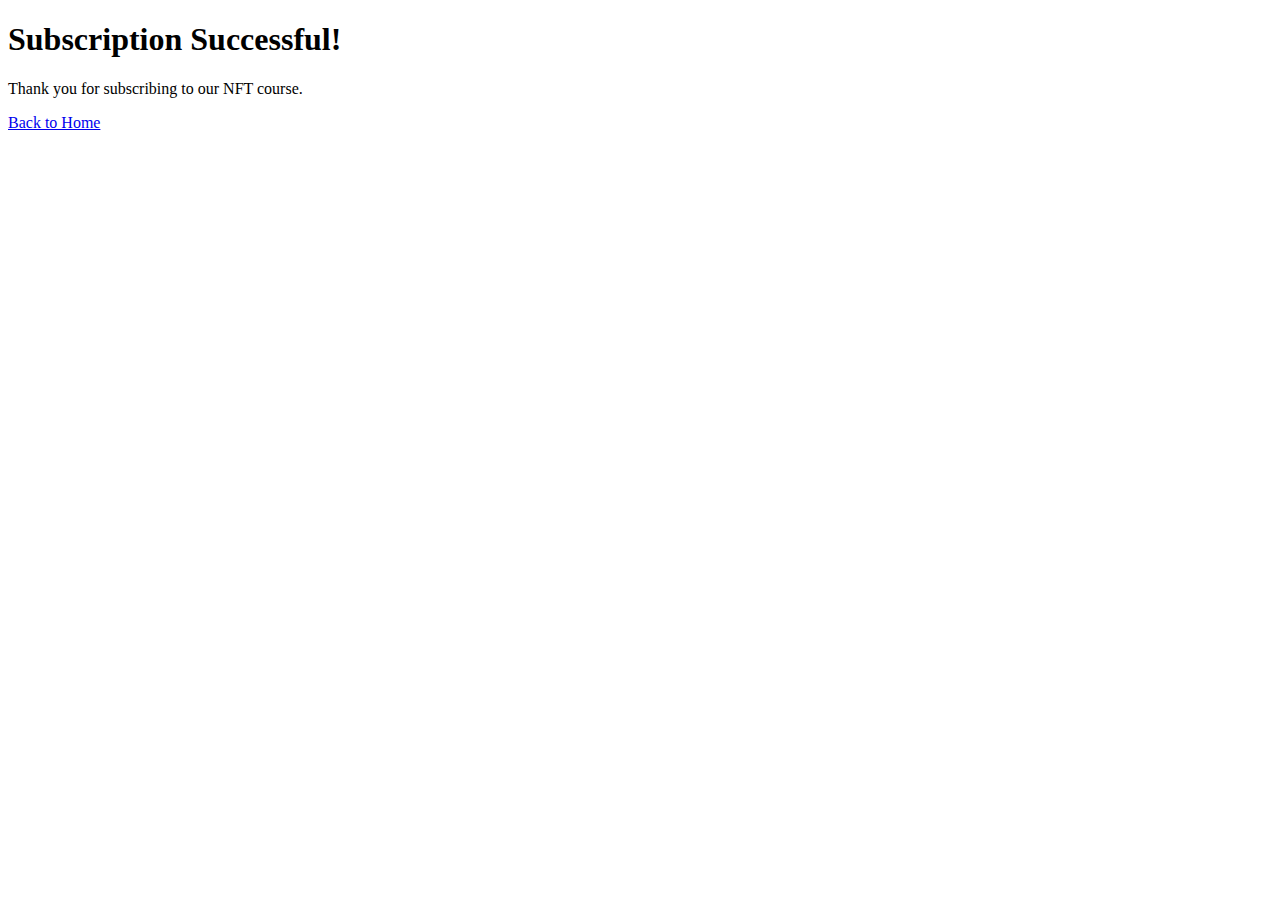
<file: success.html>
<!DOCTYPE html>
<html lang="en">
<head>
    <meta charset="UTF-8">
    <meta name="viewport" content="width=device-width, initial-scale=1.0">
    <title>Subscription Successful</title>
</head>
<body>
    <h1>Subscription Successful!</h1>
    <p>Thank you for subscribing to our NFT course.</p>
    <p><a href="index.html">Back to Home</a></p>
</body>
</html>
</file>
